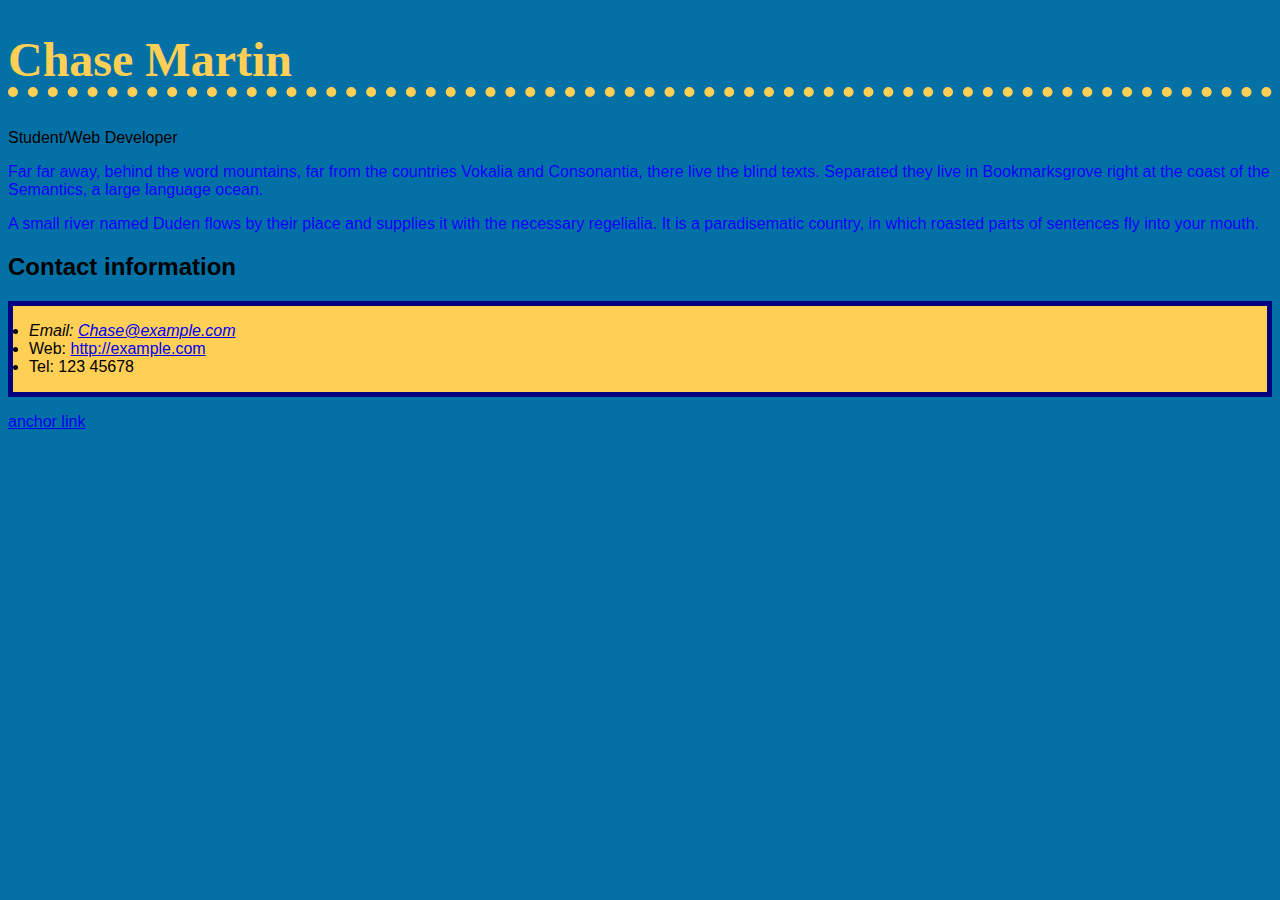
<file: about.html>
<!DOCTYPE html>
<html lang="en">

<head>
    <meta charset="UTF-8">
    <meta name="viewport" content="width=device-width, initial-scale=1.0">
    <link href="styles/main.css" rel="stylesheet">
    <title>Chase's website</title>
</head>

<body>
    <h1>Chase Martin</h1>
    <div class="Softmore">Student/Web Developer</div>
    <p>Far far away, behind the word mountains, far from the countries Vokalia and Consonantia, there live the blind
        texts. Separated they live in Bookmarksgrove right at the coast of the Semantics, a large language ocean.</p>

    <p>A small river named Duden flows by their place and supplies it with the necessary regelialia. It is a
        paradisematic country, in which roasted parts of sentences fly into your mouth. </p>

    <h2>Contact information</h2>
    <ul>
        <li>Email: <a href="ChaseEmail@example.com">Chase@example.com</a></li>
        <li>Web: <a href="http://example.com">http://example.com</a></li>
        <li>Tel: 123 45678</li>
    </ul>
    <a href="/">anchor link</a>
</body>

</html>
</file>
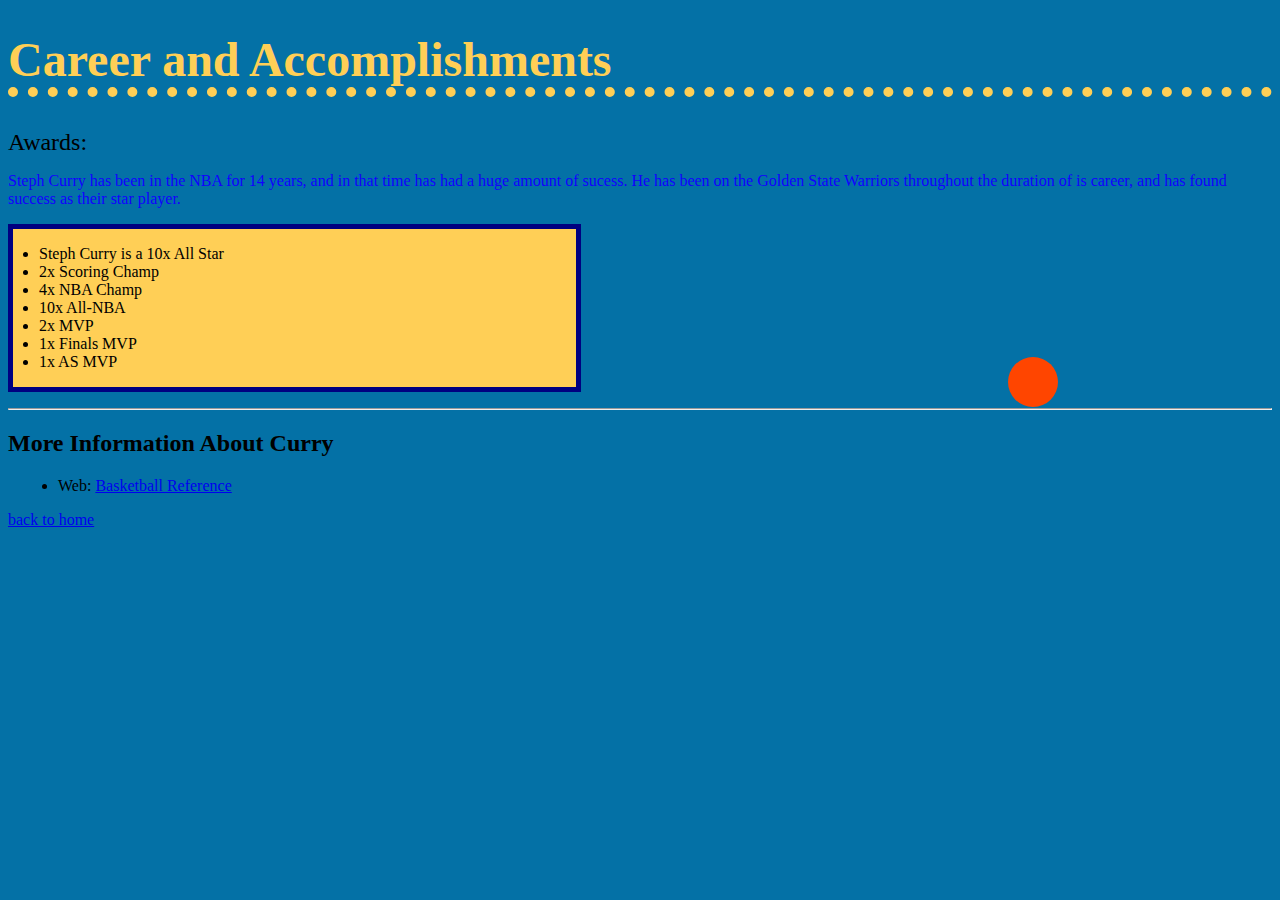
<file: career.html>
<!DOCTYPE html>
<html lang="en">

<head>
    <meta charset="UTF-8">
    <meta name="viewport" content="width=device-width, initial-scale=1.0">
    <link href="styles/career.css" rel="stylesheet">
    <title>Chase's website</title>
</head>

<body>
    <h1>Career and Accomplishments</h1>
    <div class="awesome">Awards:</div>
    <p>Steph Curry has been in the NBA for 14 years, and in that time has had a huge amount of sucess. He has been on the Golden State Warriors throughout 
        the duration of is career, and has found success as their star player. </p>

    <ul class = "cool">
        <li>Steph Curry is a 10x All Star</li>
        <li>2x Scoring Champ</li>
        <li>4x NBA Champ</li>
        <li>10x All-NBA</li>
        <li>2x MVP</li>
        <li>1x Finals MVP</li>
        <li>1x AS MVP</li>
     </ul>

     <hr>

    <h2>More Information About Curry</h2>
    <ul>
        <li>Web: <a href="https://www.basketball-reference.com/players/c/curryst01.html">Basketball Reference</a></li>
    </ul>
    <a href="/">back to home</a>

    <div class="ball"></div>
</body>

</html>
</file>
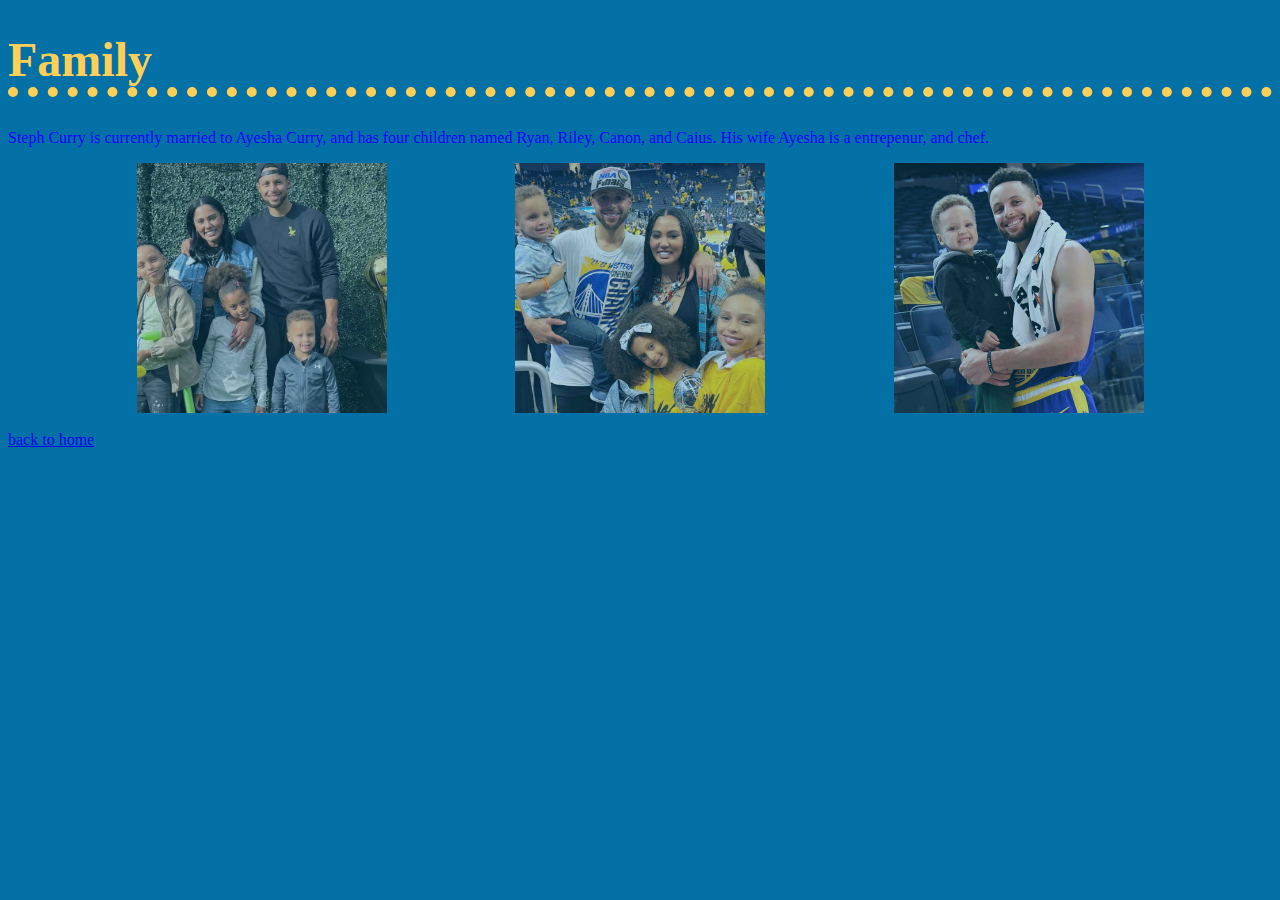
<file: family.html>
<!DOCTYPE html>
<html lang="en">
<head>
    <meta charset="UTF-8">
    <meta name="viewport" content="width=device-width, initial-scale=1.0">
    <title>Document</title>
    <link href="styles/family.css" rel="stylesheet">

</head>
<body>
    <h1>Family</h1>
    <p>Steph Curry is currently married to Ayesha Curry, and has four children named Ryan, Riley, Canon, and Caius. His wife Ayesha is a entrepenur, and chef.</p>
    <div class="images">
        <img src="images/steph-curry-kids.png" alt="Image of curry and family">
        <img src="images/Curry-Family-Finals.png" alt="Image of curry and family at NBA finals">
        <img src="images/steph-curry-son.png" alt="Image of curry and son">
    </div>
    <br>
    <a href="/">back to home</a>
</body>
</html>
</file>
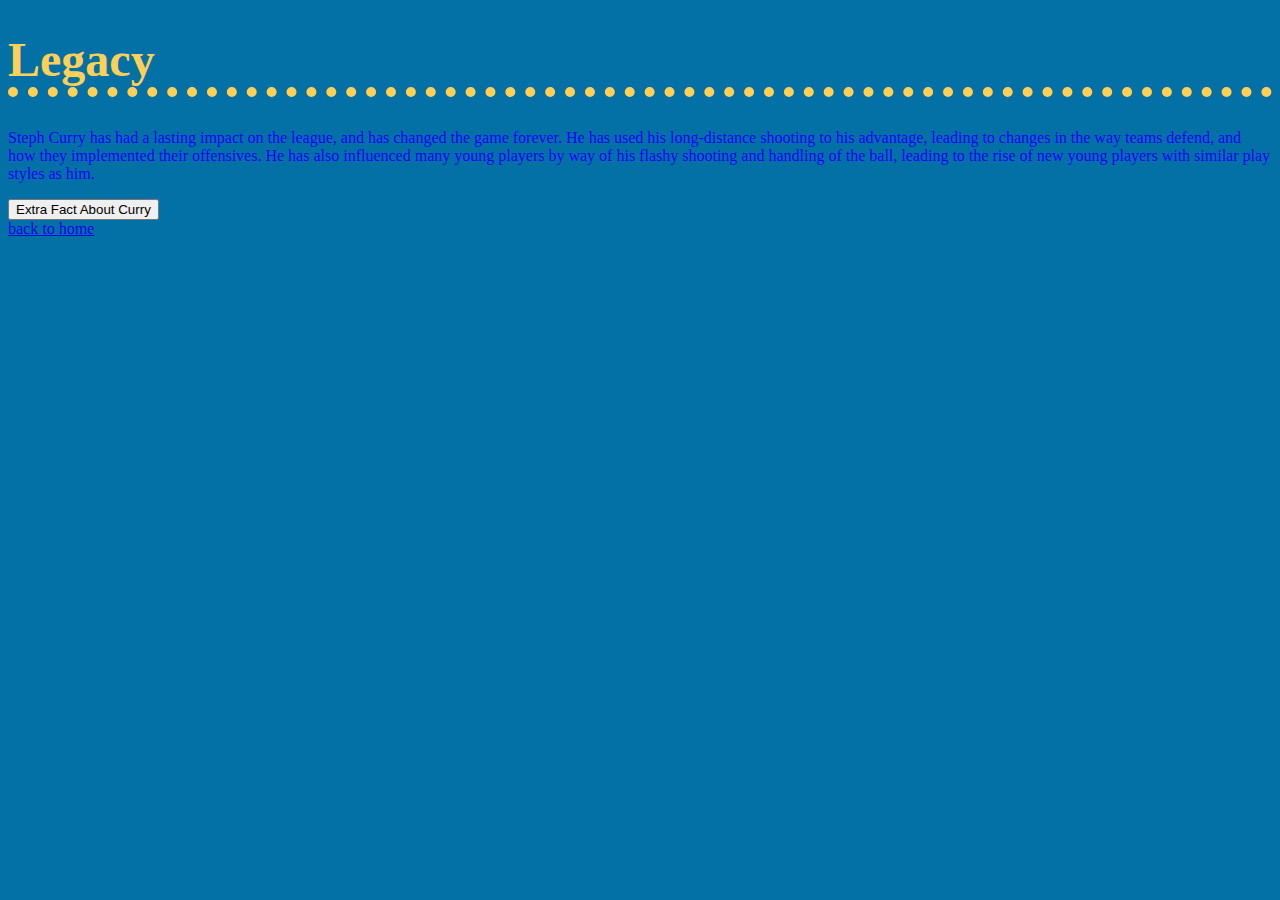
<file: legacy.html>
<!DOCTYPE html>
<html lang="en">
<head>
    <meta charset="UTF-8">
    <meta name="viewport" content="width=device-width, initial-scale=1.0">
    <link href ="styles/legacy.css" rel ="stylesheet" >
    <title>Document</title>
</head>
<body>
    <h1>Legacy</h1>
    <p>Steph Curry has had a lasting impact on the league, and has changed the game forever. He has used his long-distance shooting to his advantage, leading to changes in the way teams defend, and how they implemented their offensives. He has also influenced many young players by way of his flashy shooting and handling of the ball, leading to the rise of new young players with similar play styles as him.</p>
    <button id="reveal">Extra Fact About Curry</button>
      <p id="extra" class="hidden">He has the fastest jumpshot ever recorded</p>
    <script src="scripts/main.js"></script>
    <br>
    <a href="/">back to home</a>
</body>
</html>
</file>
<file: styles/main.css>
p {
color: rgb(17, 0, 255);

}
body {
  background: #0471A6;
  font-family: Arial, Helvetica, sans-serif;
}
.cool {
  background-color: #FFCF56;
  border: 5px solid navy;
  padding: 1em;
  width:42%;
}
.font {
  font-style: italic;
  font-size: 1.5em;
  color:navy
}
h1 {
  color: #FFCF56;
  font-size: 3em;
  font-family: Georgia, 'Times New Roman', Times, serif;
  border-bottom: 10px dotted;  }

a:hover {
   text-decoration: underline #FFCF56;
   transition: ease-in-out, 1.2s;
   color:#FFCF56;
}

ul {
   background-color: #FFCF56;
   border: 5px solid navy;
   padding: 1em;
}
  
#physical{
  display: flex;
  list-style-type: none;
  position:relative; right: 5px; 
}
 
#gamestats{
  display: flex;
  list-style-type: none;
  position:relative; right: 5px; 
 }
  
.info{
   position:relative; left: 35px; 
}

ol > li {
    position:relative; left: 10px;
  }

div{
    display: flex;
  }
#steph{
  color:#FFCF56
}
#steph:hover{
  color:#0471A6;
  background: #FFCF56;
}
.align{
  display: flex;
  align-items: center;
}

li:first-child{
  font-style: italic;
}
</file>
<file: styles/career.css>
p {
    color: rgb(17, 0, 255);
    }
body {
    background: #0471A6;
    }
.cool {
    background-color: #FFCF56;
    border: 5px solid navy;
    padding: 1em;
    width:42%;
    }
.awesome {
    font-size: 1.5em;
}

h1 {
    color: #FFCF56;
    font-size: 3em;
    font-family: Georgia, 'Times New Roman', Times, serif;
    border-bottom: 10px dotted;  }

ul > li {
     position:relative; left: 10px;
     }

 a:hover {
     text-decoration: underline #FFCF56;
     transition: ease-in-out, 1.2s ;
     color:#FFCF56;
     }

.ball {
    width: 50px;
    height: 50px;
    border-radius: 50%;
    position: relative; left: 1000px; bottom: 172px;
    background-color: orangered;
    animation: bounce 2s infinite ease-in-out;
    }
    
    @keyframes bounce {
        0%, 20%, 50%, 80%, 100% {
            transform: translateY(0);
        }
        40% {
            transform: translateY(-150px);
        }
        60% {
            transform: translateY(-75px);
        }
    }
</file>
<file: styles/family.css>
p {
    color: rgb(17, 0, 255);
    }
body {
    background: #0471A6;
    }
h1 {
    color: #FFCF56;
    font-size: 3em;
    font-family: Georgia, 'Times New Roman', Times, serif;
    border-bottom: 10px dotted;  }


a:hover {
    text-decoration: underline #FFCF56;
    transition: ease-in-out, 1.2s ;
    color:#FFCF56;
 }
 
.images {
    display: flex;
    justify-content: space-evenly;
}

.images img {
    width: 250px;
    opacity: .7;
    height: 250px;
    object-fit: cover;
}
.images img:hover {
    opacity:1;
    transform:scale(1.25);
    transform:translateY(-25px);
    box-shadow: 10px 10px 5px #FFCF56;
    transition:1.5s ease-in-out;
}
</file>
<file: styles/legacy.css>
p {
    color: rgb(17, 0, 255);
    }
body {
    background: #0471A6;
    }
h1 {
    color: #FFCF56;
    font-size: 3em;
    font-family: Georgia, 'Times New Roman', Times, serif;
    border-bottom: 10px dotted;  }


a:hover {
    text-decoration: underline #FFCF56;
    transition: ease-in-out, 1.2s ;
    color:#FFCF56;
 }

 .hidden {
    display: none;
 }
</file>
